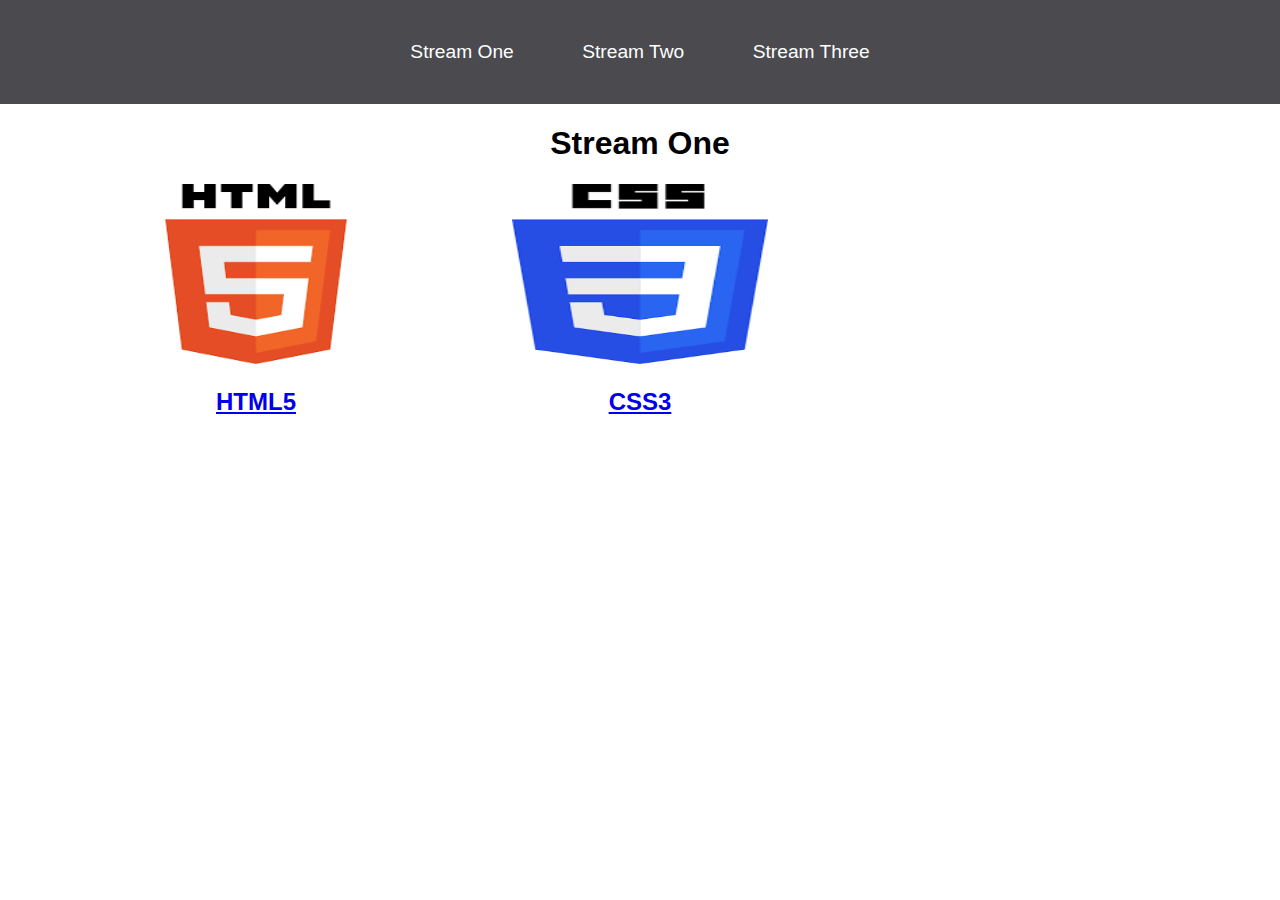
<file: index.html>
<!DOCTYPE html>
<html lang="en">
<head>
    <meta charset="UTF-8">
    <meta http-equiv="X-UA-Compatible" content="IE=edge">
    <meta name="viewport" content="width=device-width, initial-scale=1.0">
    <title>Hello World</title>
    <link rel="stylesheet" href="assets/css/style.css">
</head>
<body>
    <nav>
        <ul>
            <li><a href="index.html">Stream One</a> </li>
            <li><a href="stream-two.html">Stream Two</a> </li>
            <li><a href="stream-three.html">Stream Three</a> </li>
        </ul>
    </nav>
    <h1>Stream One</h1>
    <div class="card">
        <a href="https://en.wikipedia.org/wiki/HTML5" target="_blank">
            <img src="[data-uri]" alt="HTML5">
            <h2>HTML5</h2>
        </a>
    </div>
    <div class="card">
        <a href="https://en.wikipedia.org/wiki/CSS" target="_blank">
            <img src="[data-uri]" alt="CSS3">
            <h2>CSS3</h2>
        </a>
    </div>
</body>
</html>
</file>
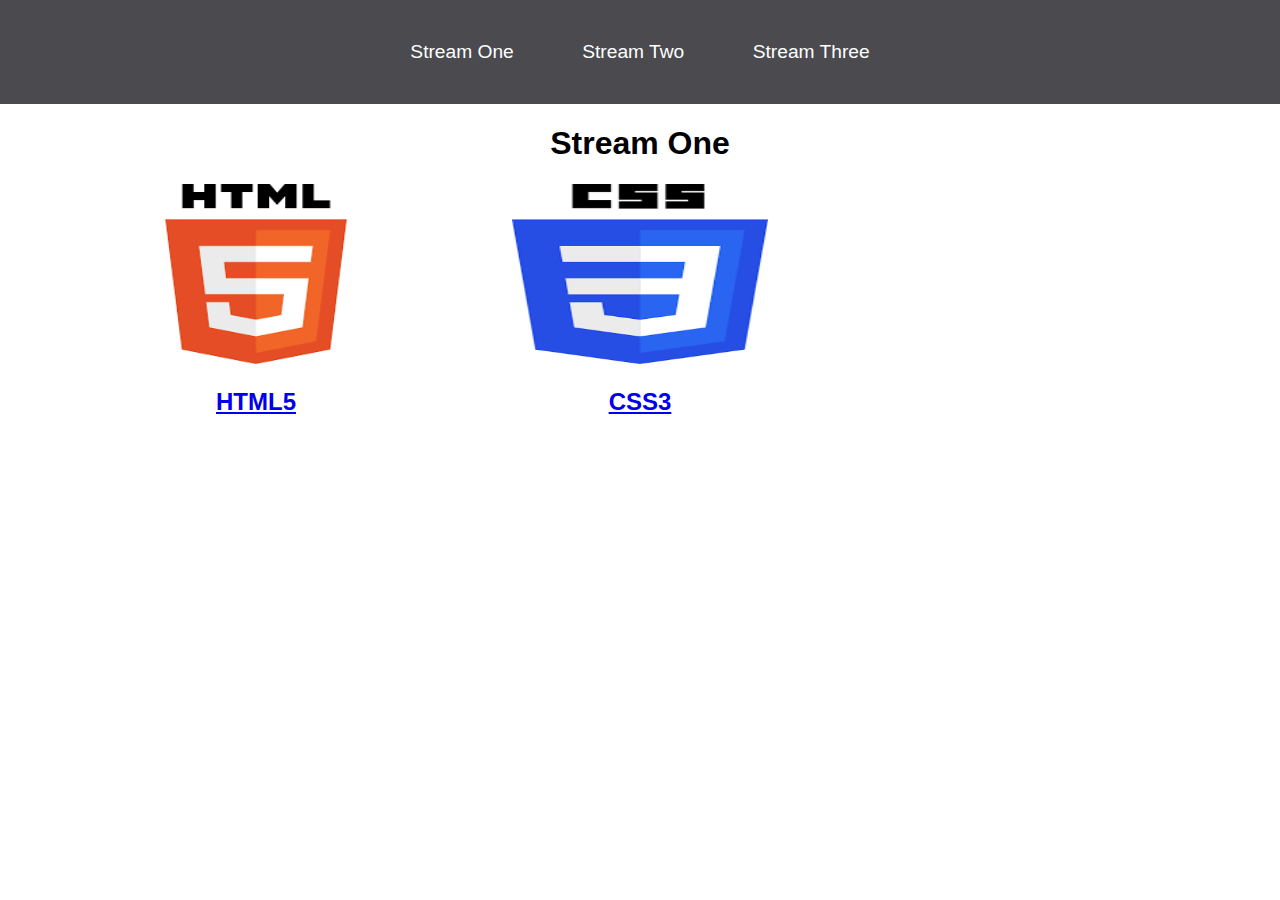
<file: stream-one.html>
<!DOCTYPE html>
<html lang="en">
<head>
    <meta charset="UTF-8">
    <meta http-equiv="X-UA-Compatible" content="IE=edge">
    <meta name="viewport" content="width=device-width, initial-scale=1.0">
    <title>Hello World</title>
    <link rel="stylesheet" href="assets/css/style.css">
</head>
<body>
    <nav>
        <ul>
            <li><a href="stream-one.html">Stream One</a> </li>
            <li><a href="stream-two.html">Stream Two</a> </li>
            <li><a href="stream-three.html">Stream Three</a> </li>
        </ul>
    </nav>
    <h1>Stream One</h1>
    <div class="card">
        <a href="https://en.wikipedia.org/wiki/HTML5" target="_blank">
            <img src="[data-uri]" alt="HTML5">
            <h2>HTML5</h2>
        </a>
    </div>
    <div class="card">
        <a href="https://en.wikipedia.org/wiki/CSS" target="_blank">
            <img src="[data-uri]" alt="CSS3">
            <h2>CSS3</h2>
        </a>
    </div>
</body>
</html>
</file>
<file: assets/css/style.css>
body{
    margin:0;
    padding: o;
    font-family: 'Oswald', sans-serif;
}

nav ul{
    list-style: none;
    background-color: #4a4a4f;
    text-align: center;
    padding: 0;
    margin: 0;
}

nav li{
    font-size: 1.2em;
    line-height: 40px;
    height: 40px;
    display: inline-block;
    margin: 2.5%;
}

nav a{
    text-decoration: none;
    color: #fff;
    display: block;
}

nav a:hover{
    background-color: #fff;
    color:#4a4a4f;
}

.card{
    /* cards will appear side by side instead of stacked */
    float: left;
    width: 20%;
    margin-left:10%;
}

.card a{
    text-align: center;
}

img{
    width: 100%;
    height: 180px;
}

h1{
    text-align: center;
}
</file>
